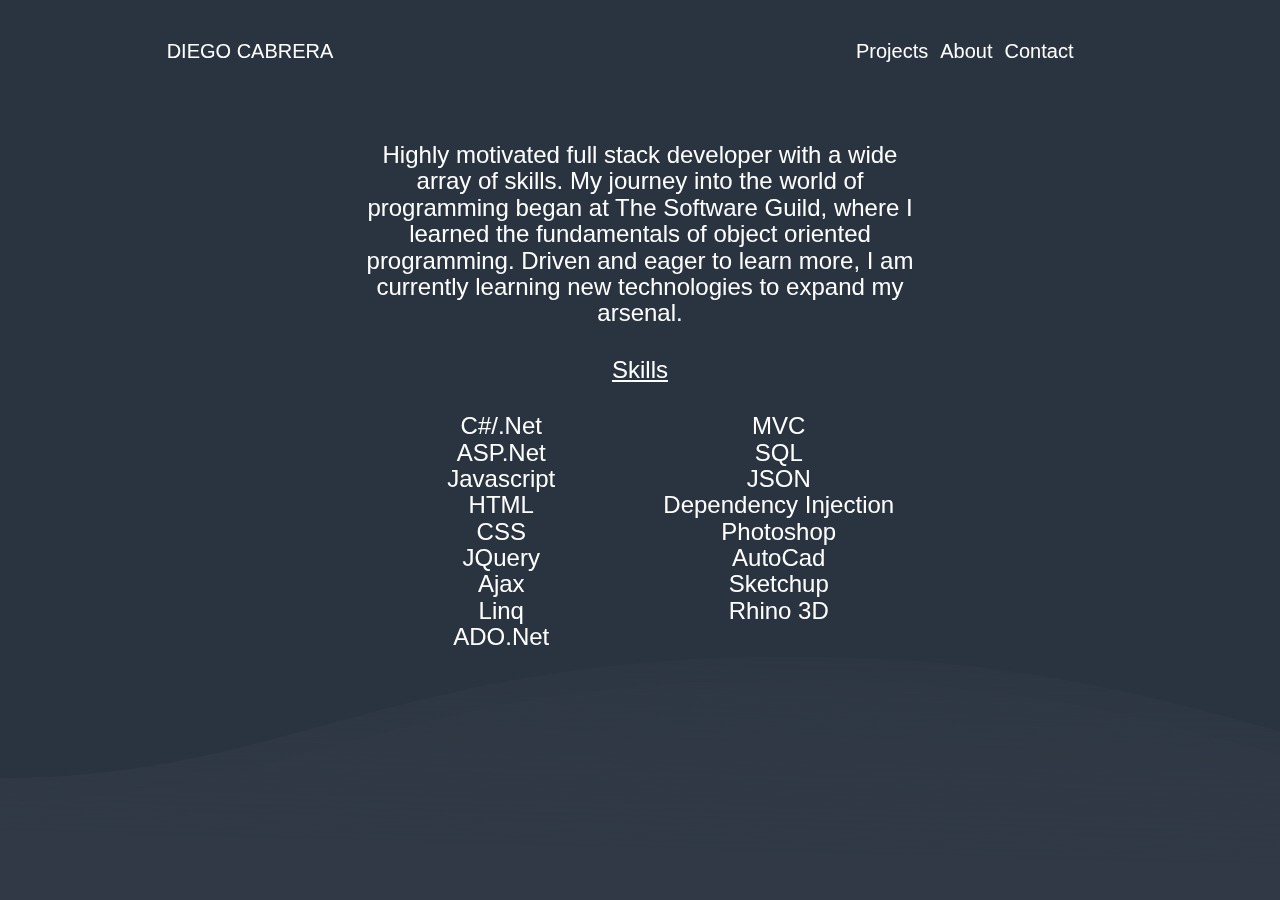
<file: aboutme.html>
<!DOCTYPE html>
<html>
<link href="css/bootstrap.css" rel="stylesheet">
<link href="css/index.css" rel="stylesheet">

<head>
    <title>Diego Cabrera </title>
    <style>
    </style>
</head>

<body>
    <div class="container">
        <div class="row">
            <div class="col-xs-4" style="height:102px;">
                <a href="index.html">
                    <h3 id="name-main">DIEGO CABRERA</h3>
                </a>
            </div>
            <div class="col-xs-4"></div>
            <div class="col-xs-4" id="bar-div">
                <div class="tab">
                    <a href="projectspage.html">
                        <button class="tablinks">
                            Projects
                        </button>
                    </a>
                    <a href="aboutme.html">
                        <button class="tablinks">
                            About
                        </button>
                    </a>
                    <a href="contact.html">
                        <button class="tablinks">
                            Contact
                        </button>
                    </a>
                </div>
            </div>
        </div>
        <br>
        <div class="row">
            <div class="col-xs-3"></div>
            <div class="col-xs-6" style="text-align:center;">
                <h3>
                    Highly motivated full stack developer with a wide array of skills. My journey into the world of programming began at The Software
                    Guild, where I learned the fundamentals of object oriented programming. Driven and eager to learn more,
                    I am currently learning new technologies to expand my arsenal.
                </h3>
            </div>
            <div class="col-xs-3"></div>
        </div>
        <div class="row">
            <div class="col-xs-3"></div>
            <div class="col-xs-6" style="text-align:center;">
                <h3 style="text-decoration:underline">Skills</h3>

                <div class="col-xs-6">
                    <h3>C#/.Net
                        <br> ASP.Net
                        <br> Javascript
                        <br> HTML
                        <br> CSS
                        <br> JQuery
                        <br> Ajax
                        <br> Linq
                        <br> ADO.Net</div>
                </h3>
                <div class="col-xs-6">
                    <h3>
                      MVC
               
                        <br> SQL
                        <br> JSON
                        <br> Dependency Injection
                        <br> Photoshop
                        <br> AutoCad
                        <br> Sketchup
                        <br> Rhino 3D
                    </h3>
                </div>


            </div>
            <div class="col-xs-3"></div>
        </div>
    </div>
    <div class="ocean">
        <div class="wave"></div>
        <div class="wave"></div>
    </div>
</body>

</html>
</file>
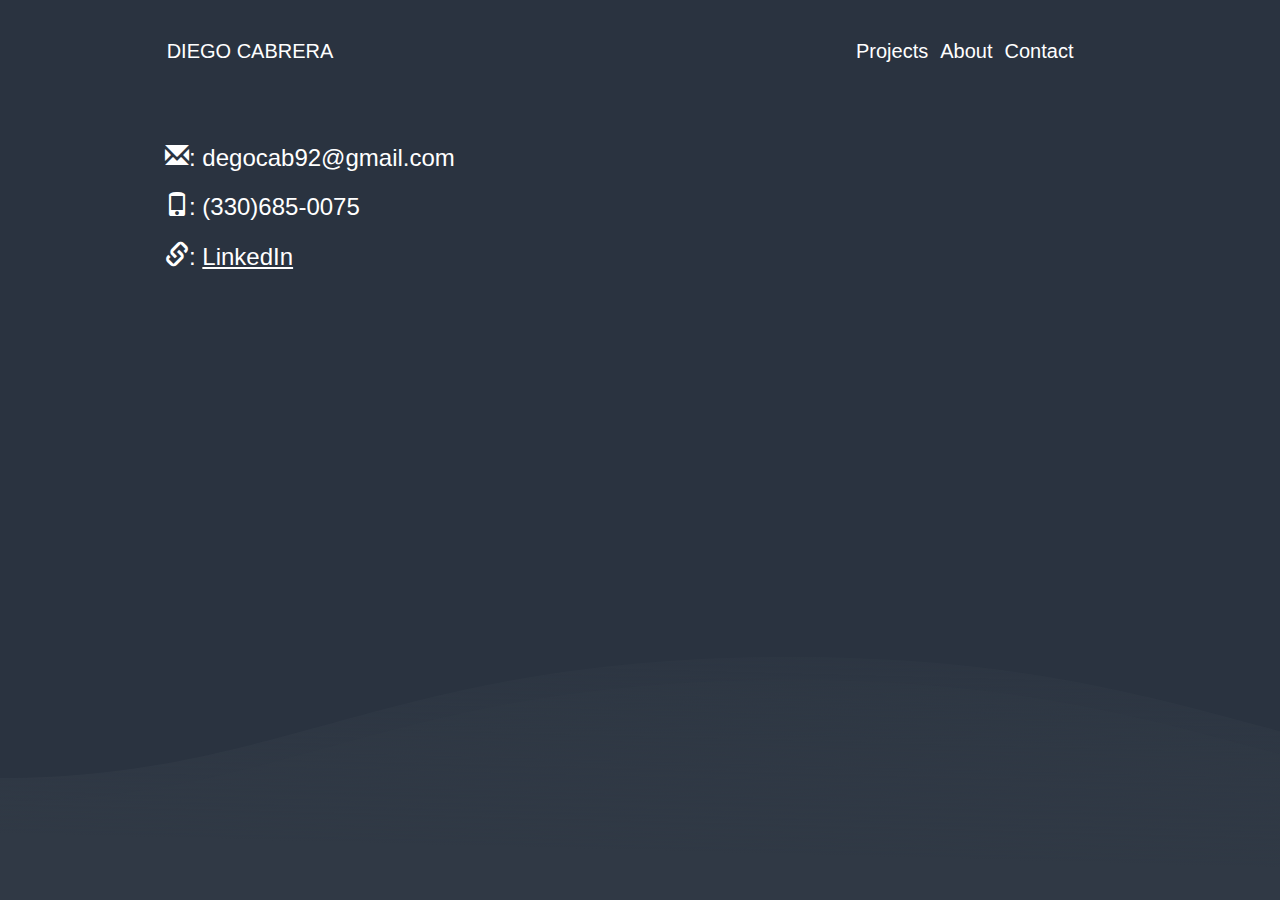
<file: contact.html>
<!doctype html>
<html>
<link href="css/bootstrap.css" rel="stylesheet">
<link href="css/index.css" rel="stylesheet">

<head>
    <title>Diego Cabrera </title>

</head>

<body>

    <div class="container">

        <div class="row">
            <div class="col-xs-4" style="height:102px;">
                <a href="index.html">
                    <h3 id="name-main">DIEGO CABRERA</h3>
                </a>
            </div>
            <div class="col-xs-4"></div>
            <div class="col-xs-4" id="bar-div">
                <div class="tab">
                    <a href="projectspage.html">
                        <button class="tablinks">
                            Projects
                        </button>
                    </a>
                    <a href="aboutme.html">
                        <button class="tablinks">
                            About
                        </button>
                    </a>
                    <a href="contact.html">
                        <button class="tablinks">
                            Contact
                        </button>
                    </a>
                </div>
            </div>
        </div>
        <br>

    </div>
    <div class="container">

        <div class="row">
            <div id="contact-id" class="col-xs-12">
                <h3 id="email-text" onclick="copyToClipboard('#contact-id')">
                    <span id="contact-g" class=" glyphicon glyphicon-envelope"></span>: degocab92@gmail.com</h3>
                <h3>
                    <span id="contact-g" class="glyphicon glyphicon-phone"></span>: (330)685-0075</h3>
                <h3>
                    <span id="contact-g" class="glyphicon glyphicon-link"></span>:
                    <a id="contact-id-linkedin" href="https://www.linkedin.com/in/d-cabrera">LinkedIn</a>
                </h3>
            </div>

        </div>
    </div>
    <div class="ocean">
        <div class="wave"></div>
        <div class="wave"></div>
    </div>
</body>


</html>
</file>
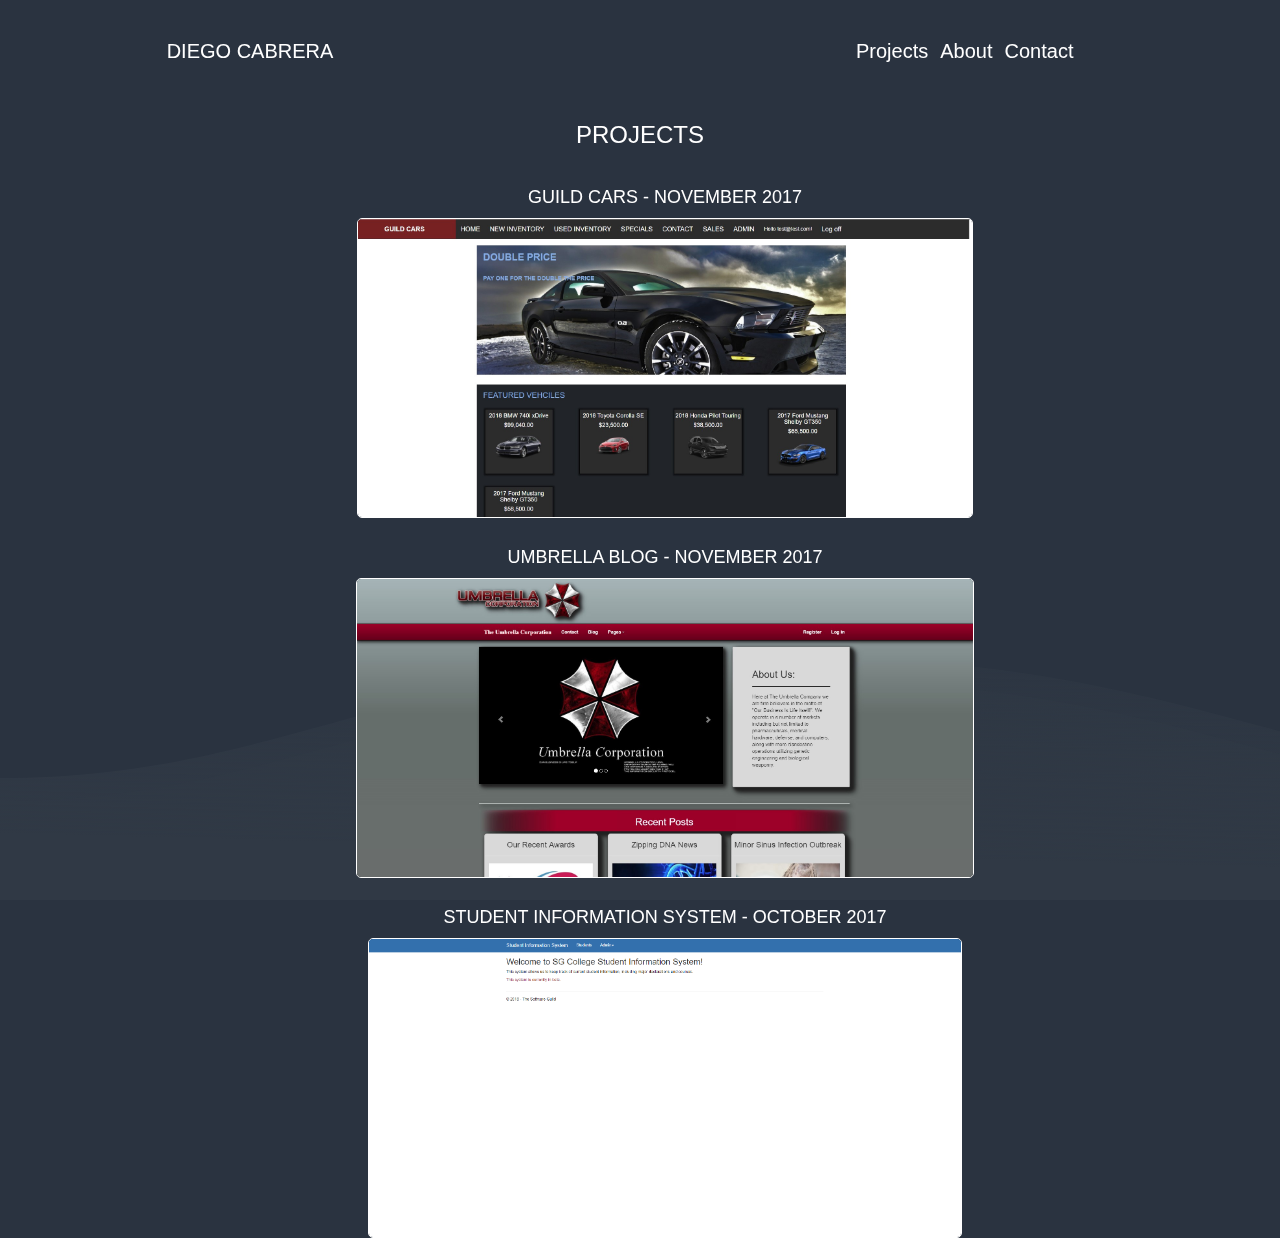
<file: projectspage.html>
<!DOCTYPE html>
<html>
<link href="css/bootstrap.css" rel="stylesheet">
<link href="css/index.css" rel="stylesheet">

<head>
    <title>Diego Cabrera </title>
    <style>
    </style>
</head>

<body>
    <div class="container">
        <div class="row">
            <div class="col-xs-4" style="height:102px;">
                <a href="index.html">
                    <h3 id="name-main">DIEGO CABRERA</h3>
                </a>
            </div>
            <div class="col-xs-4"></div>
            <div class="col-xs-4" id="bar-div">
                <div class="tab">
                    <a href="projectspage.html">
                        <button class="tablinks">
                            Projects
                        </button>
                    </a>
                    <a href="aboutme.html">
                        <button class="tablinks">
                            About
                        </button>
                    </a>
                    <a href="contact.html">
                        <button class="tablinks">
                            Contact
                        </button>
                    </a>
                </div>
            </div>
        </div>
        <h3 class="project-class">PROJECTS</h3>

        <div class="row">
            <div class="preview col-xs-12">
                <h4>GUILD CARS - NOVEMBER 2017</h4>
                <a href="projects\guildcars.html">
                    <img class="preview-img" src="images\GuildCars.jpg">
                </a>
            </div>
            <div class="preview col-xs-12">
                <h4>UMBRELLA BLOG - NOVEMBER 2017</h4>
                <a href="projects\umbrellablog.html">
                    <img class="preview-img" src="images\Umbrella Blog.jpg">
                </a>
            </div>
            <div class="preview col-xs-12">
                <h4>STUDENT INFORMATION SYSTEM - OCTOBER 2017</h4>
                <a href="projects\sis.html">
                    <img class="preview-img" src="images\SIS.png">
                </a>
            </div>


        </div>
    </div>
    <div class="ocean">
        <div class="wave"></div>
        <div class="wave"></div>
    </div>
</body>

</html>
</file>
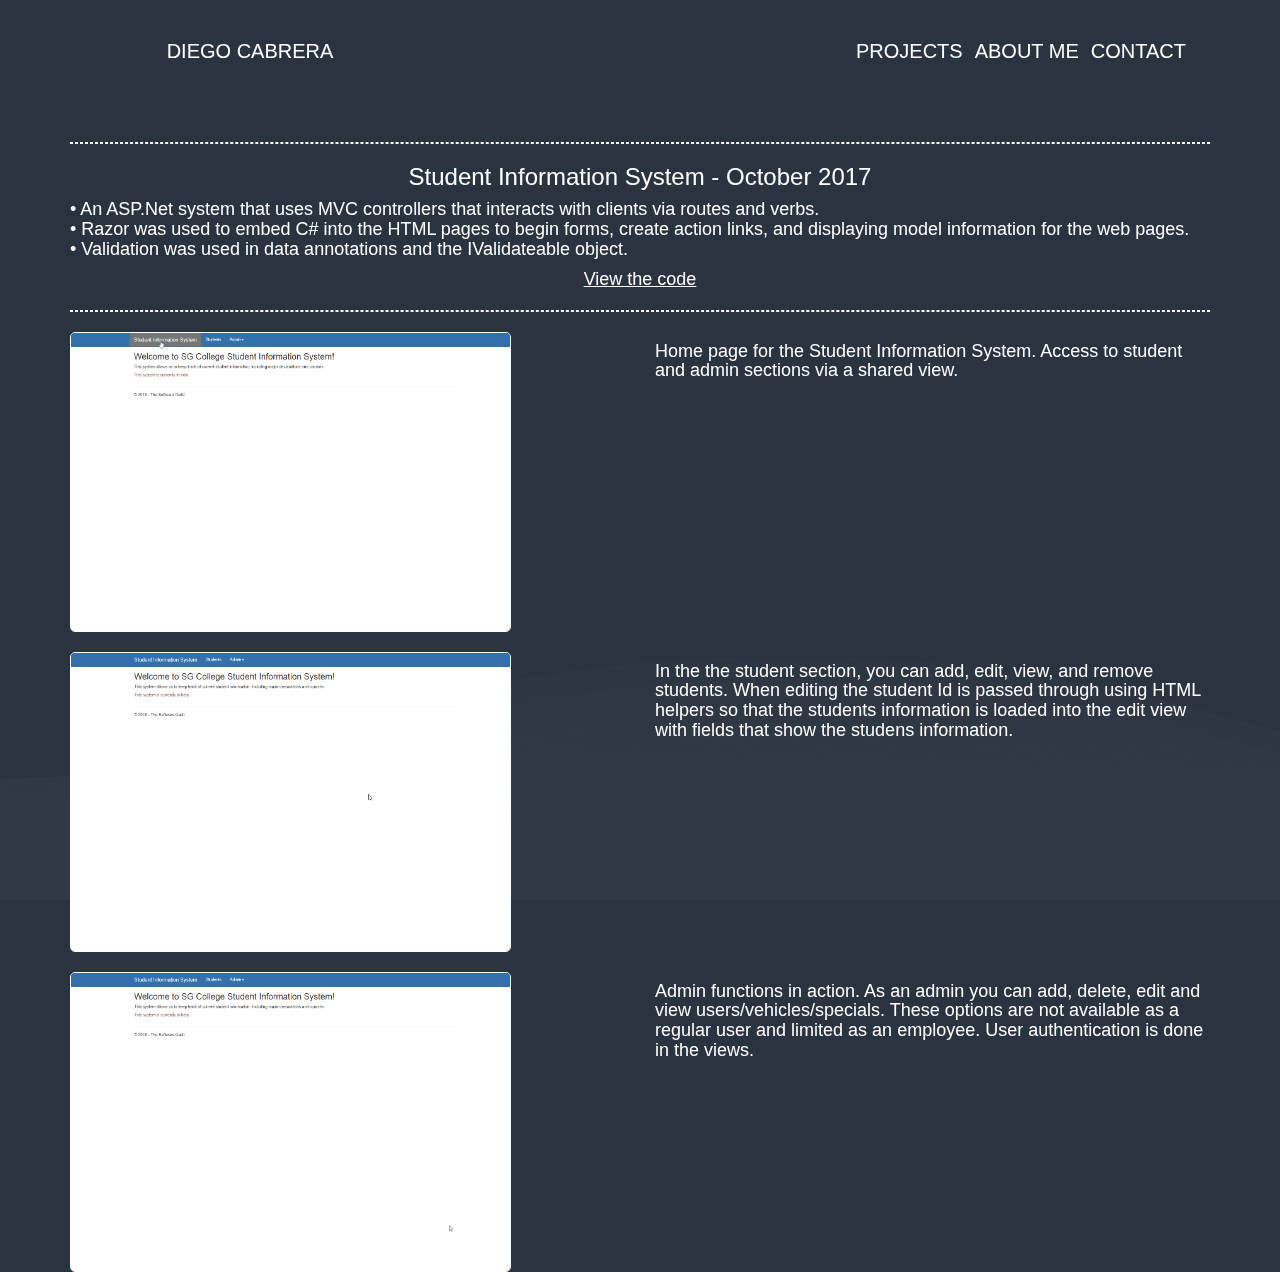
<file: projects/sis.html>
<!DOCTYPE html>
<html>
<link href="../css/bootstrap.css" rel="stylesheet">
<link href="../css/index.css" rel="stylesheet">

<head>
    <title>Diego Cabrera </title>
    <style>
    </style>
</head>

<body>
    <div class="container">
            <div class="row">
                    <div class="col-xs-4" style="height:102px;">
                        <a href="../index.html">
                            <h3 id="name-main">DIEGO CABRERA</h3>
                        </a>
                    </div>
                    <div class="col-xs-4"></div>
                    <div class="col-xs-4" id="bar-div">
                        <div class="tab">
                            <a href="../projectspage.html">
                                <button class="tablinks">
                                    PROJECTS
                                </button>
                            </a>
                            <a href="../aboutme.html">
                                <button class="tablinks">
                                    ABOUT ME
                                </button>
                            </a>
                            <a href="../contact.html">
                                <button class="tablinks">
                                    CONTACT
                                </button>
                            </a>
                        </div>
                    </div>
                </div>
        <br>
        <hr>
        <h3 class="project-class">Student Information System - October 2017</h3>
        <h4>
            • An ASP.Net system that uses MVC controllers that interacts with clients via routes and verbs.
            <br> • Razor was used to embed C# into the HTML pages to begin forms, create action links, and displaying model information
            for the web pages.
            <br> • Validation was used in data annotations and the IValidateable object.</h4>
        <h4 class="project-class">
            <a href="https://github.com/degocab/StudentInformationSystem">View the code</a>
        </h4>

        <hr>
        <div class="row">
            <div class="col-xs-6">
                <img class="preview-img" src="..\gifs\SIS\Home.gif">
            </div>
            <div class="col-xs-6">
                <h4>
                    Home page for the Student Information System. Access to student and admin sections via a shared view. 
                </h4>
            </div>
        </div>
        <br>
        <div class="row">
            <div class="col-xs-6">
                <img class="preview-img" src="..\gifs\SIS\StudentFunctions.gif">
            </div>
            <div class="col-xs-6">
                <h4>
                    In the the student section, you can add, edit, view, and remove students. When editing the student Id is passed through using HTML helpers so that 
                    the students information is loaded into the edit view with fields that show the studens information.
                </h4>
            </div>
        </div>
        <br>
        <div class="row">
            <div class="col-xs-6">
                <img class="preview-img" src="..\gifs\SIS\AdminFunctions.gif">
            </div>
            <div class="col-xs-6">
                <h4>
                    Admin functions in action. As an admin you can add, delete, edit and view users/vehicles/specials. These options are not
                    available as a regular user and limited as an employee. User authentication is done in the views.
                </h4>
            </div>
        </div>
        <div class="ocean">
            <div class="wave"></div>
            <div class="wave"></div>
        </div>
    </div>
</body>

</html>
</file>
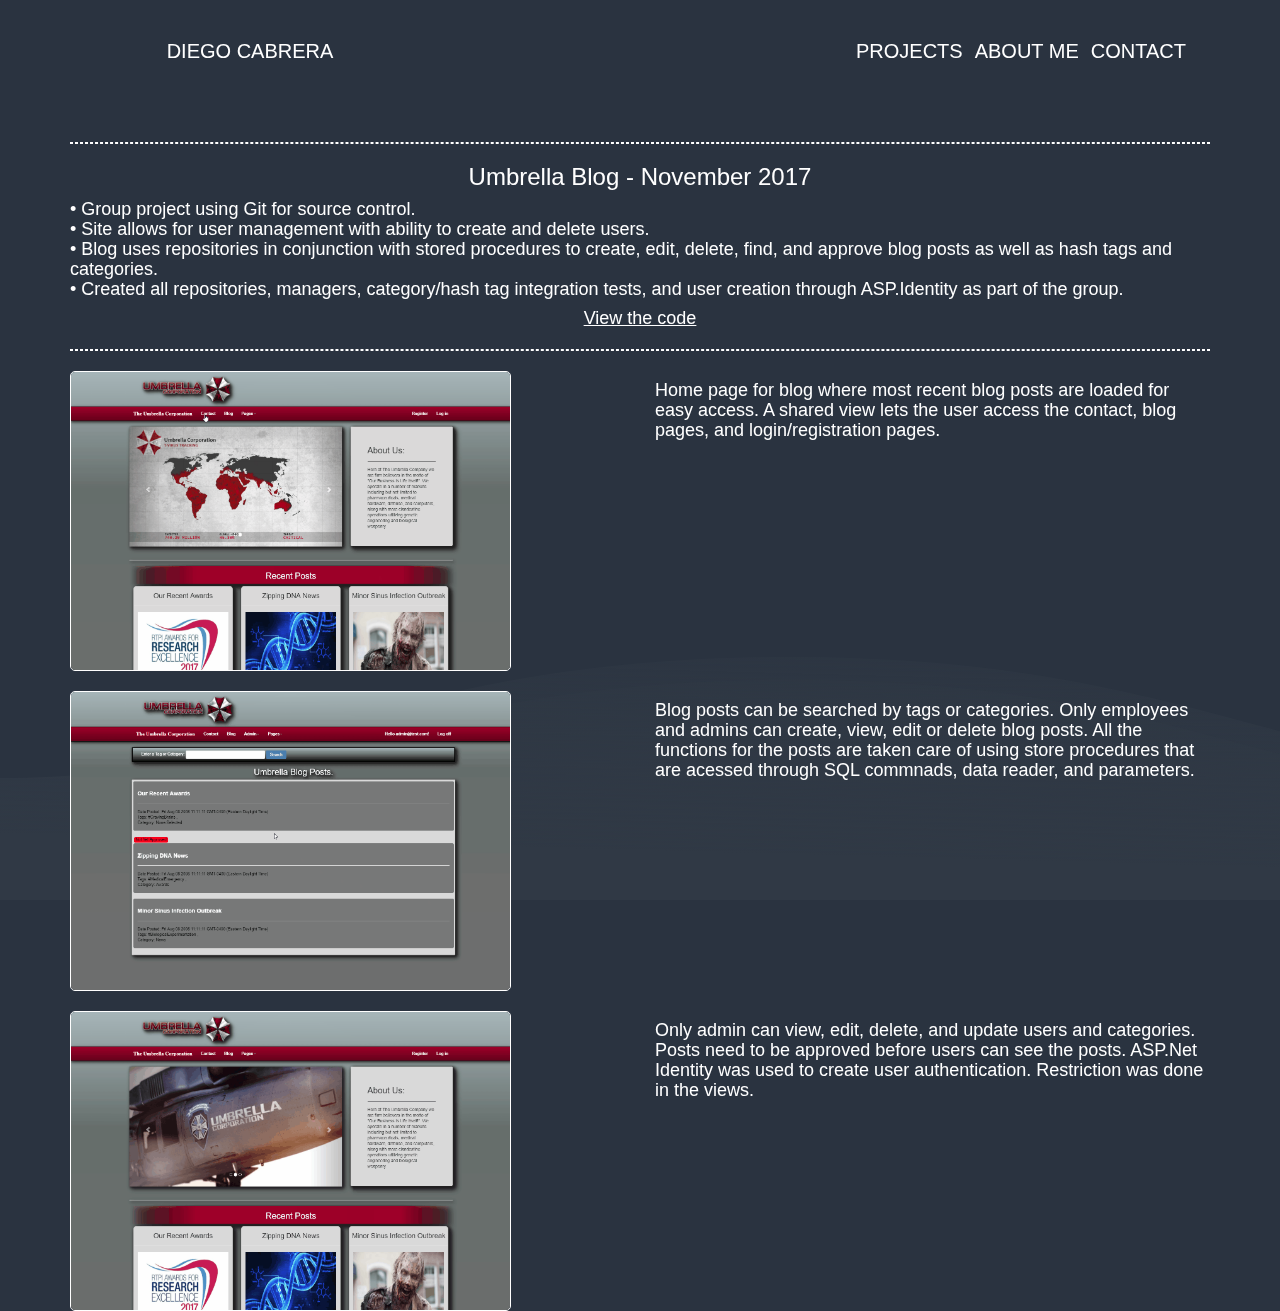
<file: projects/umbrellablog.html>
<!DOCTYPE html>
<html>
<link href="../css/bootstrap.css" rel="stylesheet">
<link href="../css/index.css" rel="stylesheet">

<head>
    <title>Diego Cabrera </title>
    <style>
    </style>
</head>

<body>
    <div class="container">
        <div class="row">
            <div class="col-xs-4" style="height:102px;">
                <a href="../index.html">
                    <h3 id="name-main">DIEGO CABRERA</h3>
                </a>
            </div>
            <div class="col-xs-4"></div>
            <div class="col-xs-4" id="bar-div">
                <div class="tab">
                    <a href="../projectspage.html">
                        <button class="tablinks">
                            PROJECTS
                        </button>
                    </a>
                    <a href="../aboutme.html">
                        <button class="tablinks">
                            ABOUT ME
                        </button>
                    </a>
                    <a href="../contact.html">
                        <button class="tablinks">
                            CONTACT
                        </button>
                    </a>
                </div>
            </div>
        </div>
        <br>
        <hr>
        <h3 class="project-class">Umbrella Blog - November 2017</h3>
        <h4>
            • Group project using Git for source control.
            <br>• Site allows for user management with ability to create and delete users.
            <br>• Blog uses repositories in conjunction with stored procedures to create, edit, delete, find, and approve blog
            posts as well as hash tags and categories.
            <br>• Created all repositories, managers, category/hash tag integration tests, and user creation through ASP.Identity
            as part of the group.
        </h4>
        <h4 class="project-class">
            <a href="https://github.com/degocab/UmbrellaBlog">View the code</a>
        </h4>

        <hr>
        <div class="row">
            <div class="col-xs-6">
                <img class="preview-img" src="..\gifs\UmbrellaBlog\Home.gif">
            </div>
            <div class="col-xs-6">
                <h4>
                    Home page for blog where most recent blog posts are loaded for easy access. A shared view lets the user access the contact,
                    blog pages, and login/registration pages.
                </h4>
            </div>
        </div>
        <br>
        <div class="row">
            <div class="col-xs-6">
                <img class="preview-img" src="..\gifs\UmbrellaBlog\BlogPosts.gif">
            </div>
            <div class="col-xs-6">
                <h4>
                    Blog posts can be searched by tags or categories. Only employees and admins can create, view, edit or delete blog posts.
                    All the functions for the posts are taken care of using store procedures that are acessed through SQL
                    commnads, data reader, and parameters.
                </h4>
            </div>
        </div>
        <br>
        <div class="row">
            <div class="col-xs-6">
                <img class="preview-img" src="..\gifs\UmbrellaBlog\Admin.gif">
            </div>
            <div class="col-xs-6">
                <h4>
                    Only admin can view, edit, delete, and update users and categories. Posts need to be approved before users can see the posts.
                    ASP.Net Identity was used to create user authentication. Restriction was done in the views.
                </h4>
            </div>
        </div>
        <div class="ocean">
            <div class="wave"></div>
            <div class="wave"></div>
        </div>
    </div>
</body>

</html>
</file>
<file: css/index.css>
#NameTitle {
    background-color: white;
    color: black;
    text-align: center;
    display: inline-block;
}


.tab {
    overflow: hidden;
    border: none;
    background: transparent;
    color: white;

}
body{

    /* background-image:url("../images/background.jpg"); */

    /* background-color: rgb(38, 60, 80); rgb(48,57, 69)*/
    background-color: rgb(42, 51, 64);
}




.tab button {
    background-color: inherit;
    float: left;
    border: none;
    outline: none;
    cursor: pointer;
    transition: 0.3s;

}

h3,h4,h2{
    color: white;
}
a{
    color: white;
}
.tab button:hover {

    border-top: 5px solid white; 
    /* border-top-color: white; */
}

.tab button.active {
    background-color: #ccc;
}

.tabcontent {
    display: none;
    padding: 6px 12px;
    border: 1px solid #ccc;
    border-top: none;
}

.tablinks {
    line-height: 100px;
    font-size: 20px;

}

a:hover, a:focus, a:visited{
    text-decoration: none;
    color: inherit;
}
hr {
    border: 1px dashed white;
}

.preview-img {
    align-items: center;
    height: 300px;
    /* width: 600px; */
    border: 1px solid white;
    border-radius: 5px;
}

.preview {
    margin-top: 20px;
    margin-left: 25px;
    text-align: center;
}
.preview-img:hover{
    /* -webkit-box-shadow: 1px 1px 5px 8px rgba(156, 156, 156, 0.75);
    -moz-box-shadow: 1px 1px 5px 8px rgba(156, 156, 156, 0.75);
    box-shadow: 1px 1px 5px 10px rgba(156, 156, 156, 0.75); */
    transform: scale(1.08);
    z-index:9999;

}
#contact-id{
    text-align: left;
    padding-left: 110px;

}
#contact-id-linkedin{
text-decoration: underline;
}
#contact-g{
    display: inline-block;
}
.project-class{
    text-align: center;

}
h4>a{
    text-decoration: underline;
}
h4>a:hover{
    text-decoration: underline;
    color: darkblue;
}

/* // best seen at 1500px or less */

/* html, body { height: 100%; } */
/* body {
  background:radial-gradient(ellipse at center, rgba(255,254,234,1) 0%, rgba(255,254,234,1) 35%, #B7E8EB 100%);
  overflow: hidden;
} */

.ocean {
    z-index: -90;
  height:5%;
  width:100%;
  position: fixed;
  bottom:0;
  left:0;
  background: rgb(48,57, 69);

}
#main-ocean{
    position: absolute;
}
/* rgb(28, 37, 49) */
.wave {
  /* background: url(https://s3-us-west-2.amazonaws.com/s.cdpn.io/85486/wave.svg) repeat-x;  */
  background: url("../images/wave.svg") repeat-x;
  position: absolute;
  top: -198px;
  width: 6400px;
  height: 198px;
  animation: wave 25s cubic-bezier( 0.36, 0.45, 0.63, 0.53) infinite;
  transform: translate3d(0, 0, 0);
}

.wave:nth-of-type(2) {
  top: -175px;
  animation: wave 25s cubic-bezier( 0.36, 0.45, 0.63, 0.53) -.125s infinite, swell 7s ease -1.25s infinite;
  opacity: 1;
}

@keyframes wave {
  0% {
    margin-left: 0;
  }
  100% {
    margin-left: -1600px;
  }
}

@keyframes swell {
  0%, 100% {
    transform: translate3d(0,-25px,0);
  }
  50% {
    transform: translate3d(0,5px,0);
  }
}
.row{
color: white;
    

}
.container{
    /* margin-left: 50px;
    margin-right: 50px;*/
    margin: auto;
} 
html{
    overflow-x: hidden;
}
#name-main{
    color:white;
    padding-top:20px;
    font-size:20px;
    text-align: center;
}
#intro-index{
font-style: italic;
    bottom: 50%;
    position: fixed;

    
}

#intro-welcome{
    font-size: 72px;
    bottom: 60%;
    position: fixed;

}
#hidden-id{
visibility: hidden;

}

.intro-text{
    padding-left: 110px;
    opacity: 1;
}
.index-imgs{
    height: 100px;
}
#template{
    opacity: .25;
    border-radius: 5px;
}
#xx:hover ~ #hidden-id {
    visibility: visible;
    background-image: url(../projectspage.html);
}

/*only for checking borders and layout*/

/* div {
    border: 1px dotted black;
} */
</file>
